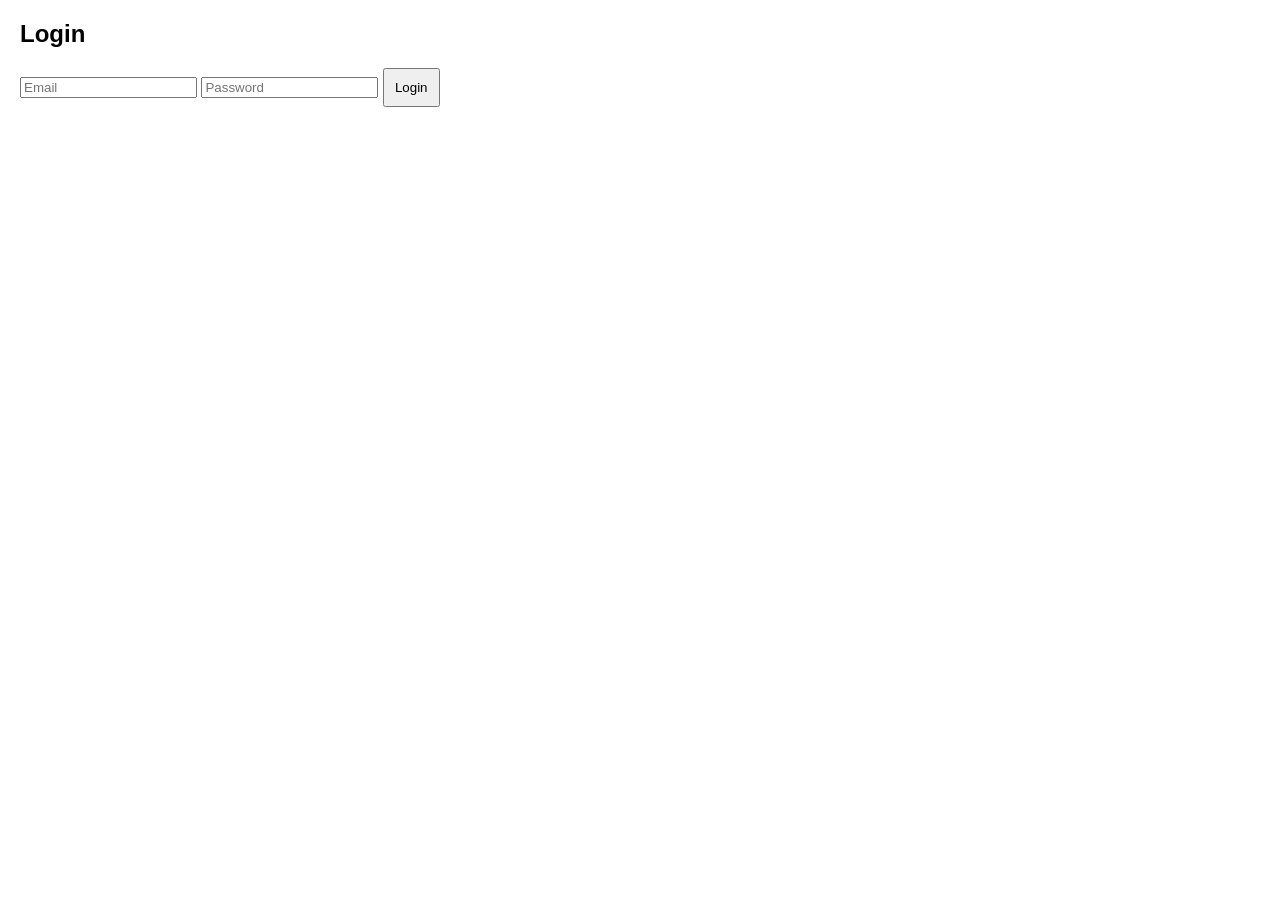
<file: frontend/login.html>
<!DOCTYPE html>

<html>

<head>

    <title>Login</title>

    <link rel="stylesheet" href="style.css">

</head>

<body>

    <h2>Login</h2>


    <form onsubmit="login(); return false;">

        <input 
            id="email"
            type="email"
            placeholder="Email"
            required
        >


        <input 
            id="password"
            type="password"
            placeholder="Password"
            required
        >


        <button type="submit">
            Login
        </button>

    </form>


    <script src="app.js"></script>

</body>

</html>
</file>
<file: frontend/style.css>
body {

    font-family: Arial;

    margin: 20px;

}

h1 {

    color: navy;

}

table {

    width: 100%;

    border-collapse: collapse;

}

table, th, td {

    border: 1px solid black;

}

th, td {

    padding: 10px;

}

button {

    padding: 10px;

}
</file>
